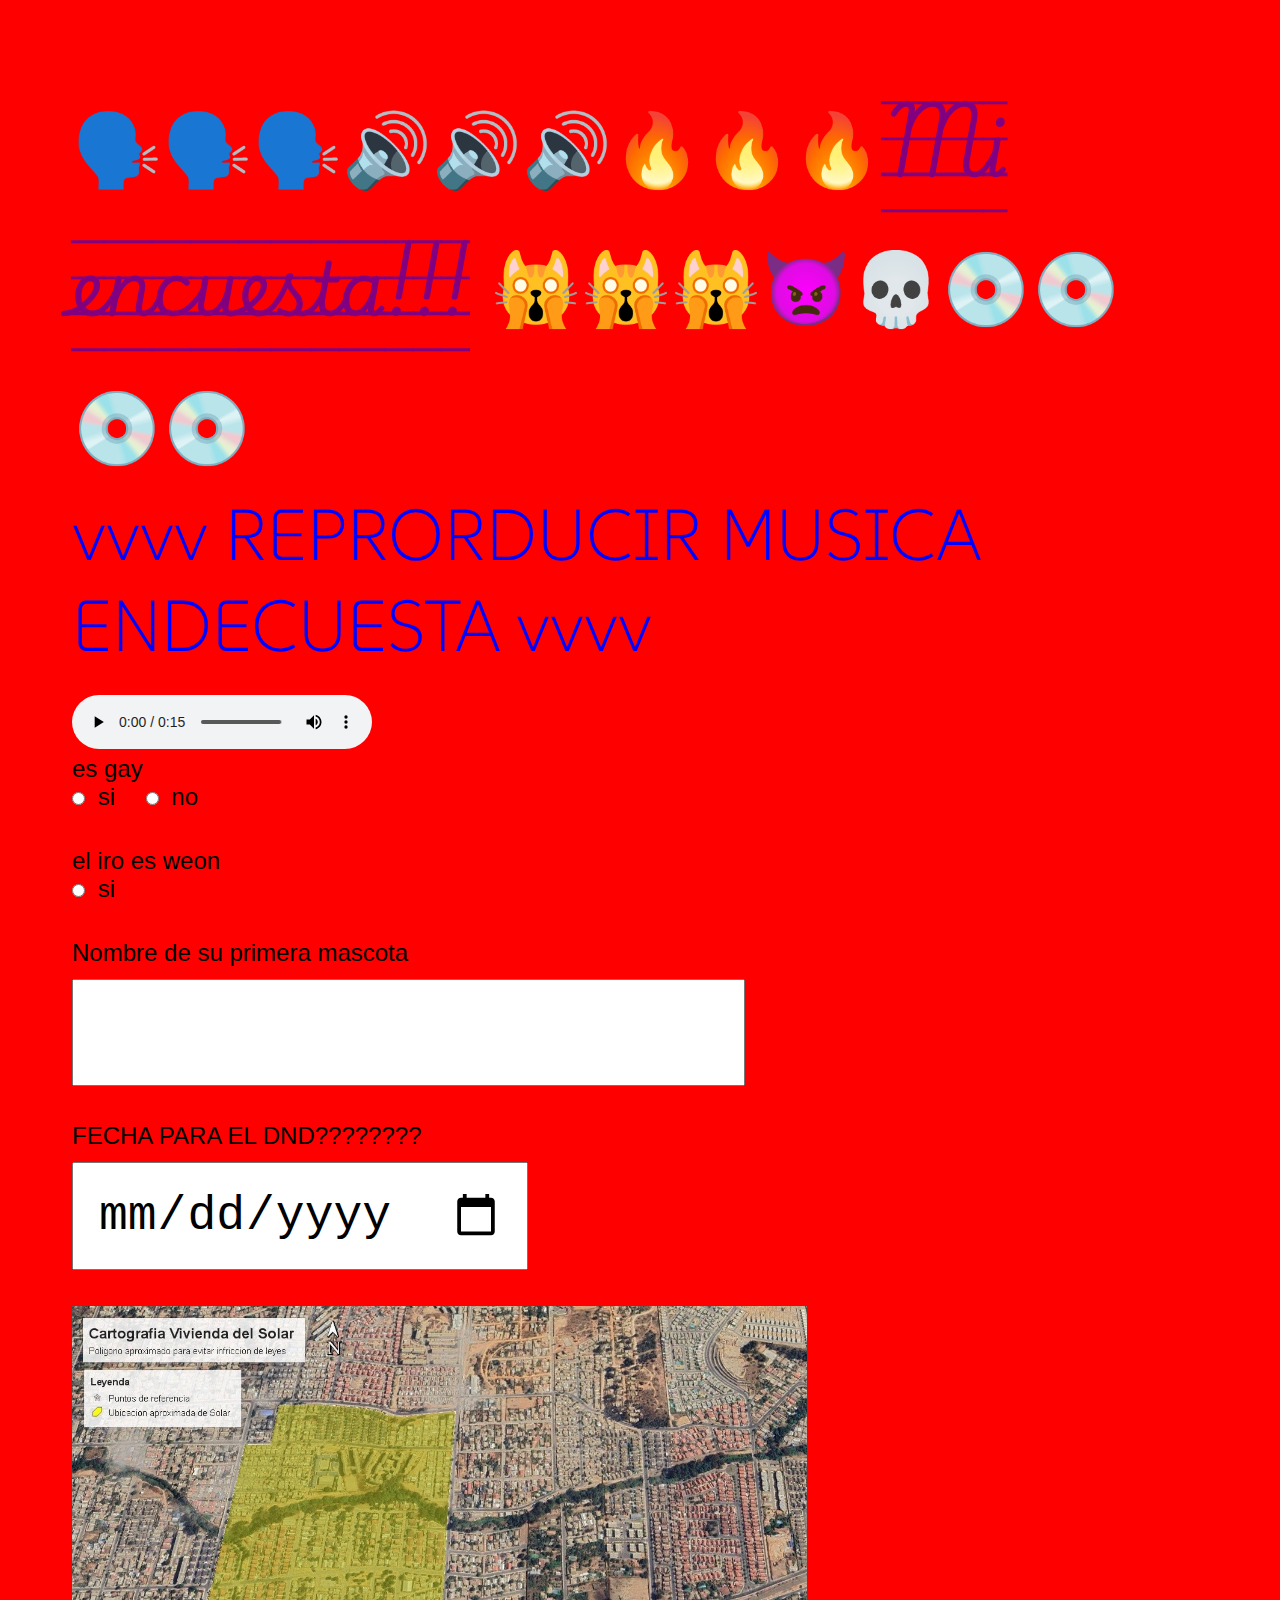
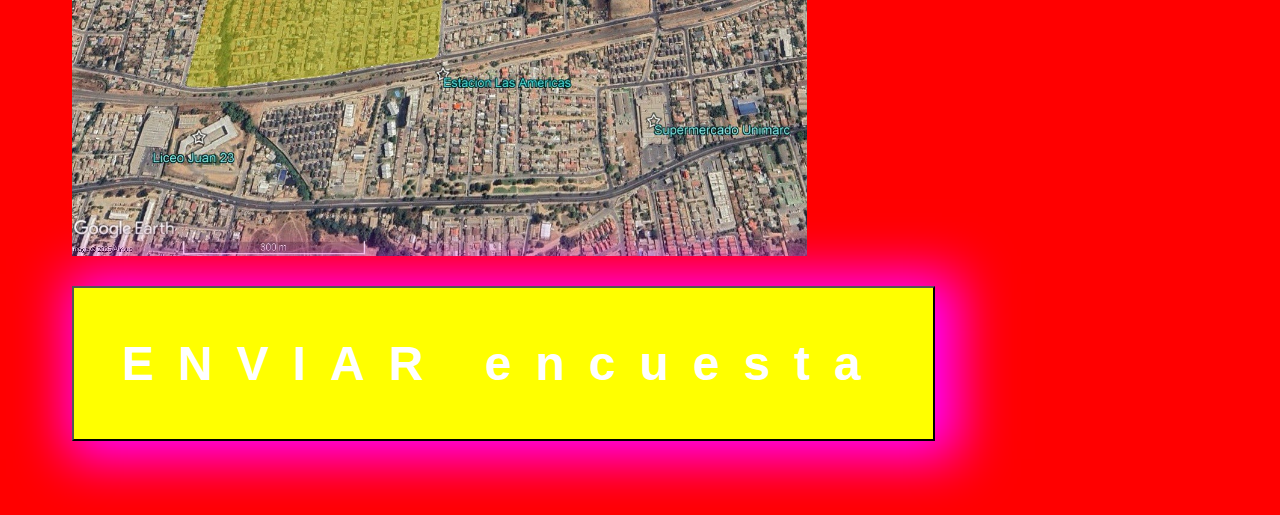
<file: index.html>
<!DOCTYPE html>
<html lang="en">
<head>
    <meta charset="UTF-8">
    <meta name="viewport" content="width=device-width, initial-scale=1.0">
    <title>ENCUESTA &#128513; &#128513; &#128517;&#128511;</title>
    <link rel="stylesheet" href="styles.css">
    <link rel="preconnect" href="https://fonts.googleapis.com">
    <link rel="preconnect" href="https://fonts.gstatic.com" crossorigin>
    <link href="https://fonts.googleapis.com/css2?family=Playwrite+ZA+Guides&display=swap" rel="stylesheet">
    <link href="https://fonts.googleapis.com/css2?family=Playwrite+ZA+Guides&family=SUSE:wght@100..800&display=swap"
        rel="stylesheet">
        <link href="https://fonts.cdnfonts.com/css/impact" rel="stylesheet">

</head>
<body>
    
    <h1>&#128483;&#65039;&#128483;&#65039;&#128483;&#65039;&#128266;&#128266;&#128266;&#128293;&#128293;&#128293;Mi encuesta!!! &#128576;&#128576;&#128576;&#128127;&#128128;&#128191;&#128191;&#128191;&#128191;</h1>
    <h3>vvvv REPRORDUCIR MUSICA ENDECUESTA vvvv</h3>


    <audio autoplay controls loop src="musicadeencuesta.mp3"></audio>
    <form action="">
        <label for="">es gay</label>
        <div class="group">
            <input type="radio" name="" id="gay1">
            <label for="gay1">si</label>
            <input type="radio" name="" id="gay2">
            <label for="gay2">no</label>
        </div>

        <div class="group">
            <div><label for="">el iro es weon</label></div>
            <input type="radio" name="" id="iro">
            <label for="iro">si</label>
        </div>

        <div class="group">
            <label for="">Nombre de su primera mascota</label>
            <input type="text" name="" id="">
        </div>

        <div class="group">
            <label for="fecha">FECHA PARA EL DND????????</label>
            <input type="date" name="" id="fecha">
        </div>

        <img src="mapa-amigo.jpg" style="margin-bottom: 1rem;" height="550" alt="">

        <h4 id="texto" style="display: none; margin-bottom: 3rem; position: fixed; left: 50%; top: 50%; transform: translate(-50%); font-size: 6rem;">redirijiendo...</h4>

        <input id="enbiar" type="submit" value="ENVIAR encuesta">
    </form>

    <script src="script.js"></script>
</body>
</html>
</file>
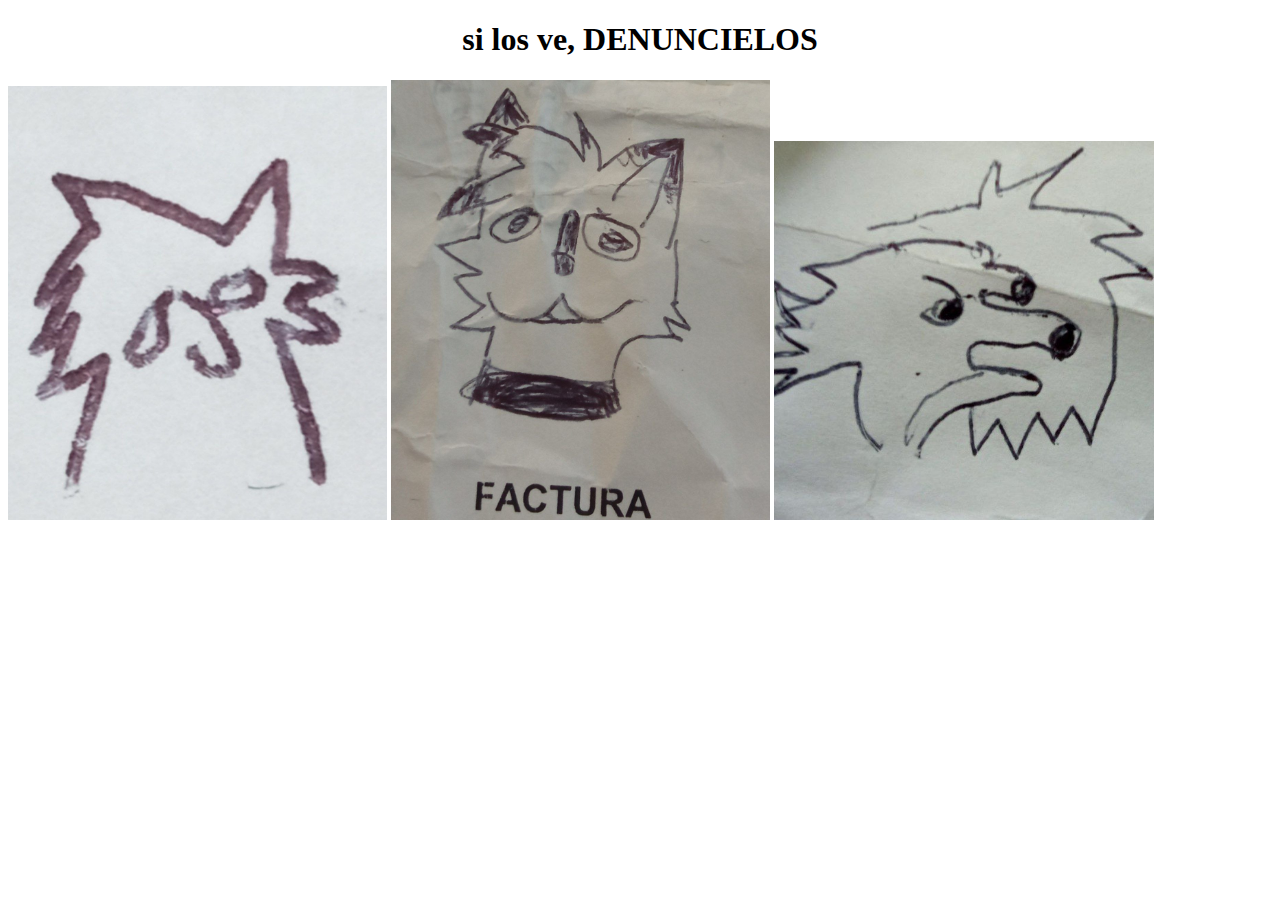
<file: secreto.html>
<!DOCTYPE html>
<html lang="en">
<head>
    <meta charset="UTF-8">
    <meta name="viewport" content="width=device-width, initial-scale=1.0">
    <title>PAGINA</title>
</head>
<body>

    <h1 style="text-align: center;">si los ve, DENUNCIELOS</h1>
    <img width="30%" src="receipt.jpg" alt="">
    <img width="30%" src="factura.jpg" alt="">
    <img width="30%" src="boleta.jpg" alt="">
</body>
</html>
</file>
<file: styles.css>
* {
    margin: 0;
}

body {
    background-color: red;
    font-family: 'Impact', sans-serif;
    padding: 3rem
}

h3 {
    font-family: "SUSE", sans-serif;
    font-weight: 200;
    font-size: 3rem;
    margin-bottom: 1rem;
    color: blue;
}
:root {
    font-size: 24px;
}
h1 {
    font-size: 3rem;
    font-family: "Playwrite ZA Guides", cursive;
    color: purple;
}

.group {
    margin-bottom: 1.5rem;
}

input[type="radio"] {
    margin-right: 0.25rem;
}

input[type="radio"] + label{
    margin-right: 1rem;
}

input[type="text"], input[type="date"] {
    display: block;
    padding: 1rem;
    font-size: 2rem;
    margin-top: 0.5rem;

}

input[type="submit"] {
    padding: 2rem;
    background-color: yellow;
    color: #fff;
    font-size: 2rem;
    font-weight: 800;
    letter-spacing: 1rem;
    box-shadow: 10px 3px 50px 15px rgba(255,0, 255,1)
}


@keyframes aparecer {
    0% {
        opacity: 0.5;
        transform: translateY(-300px);
    }

    80% {
        transform: translateY(0);
    }

    91% {
        transform: translateX(-50px)
    }

    93% {
        transform: translateX(50px)
    }

    95% {
        transform: translateX(-100px)
    }

    97% {
        transform: translateX(200px)
    }
    99% {
        transform: translateY(1000px)
    }

    100% {
        opacity: 1;
        transform: translateY(0);
    }
}

@keyframes boton {
    0% {
        transform: translateX(-50px);
    }
    25% {
        transform: translateX(-500px);
        transform: translateY(504px);
    
    }

    50% {
        transform: translateX(200px);
        transform: translateY(50px);
    }

    75% {
        transform: translateX(-200px);
            transform: translateY(-50px);
    }
}

@keyframes identifier {
    0% {
            transform: translateX(20px);
            transform: translateY(20px);
        }
    
        25% {
            transform: translateX(-20px);
            transform: translateY(20px);
    
        }
    
        50% {
            transform: translateX(20px);
            transform: translateY(-20px);
        }
    
        75% {
            transform: translateX(-20px);
            transform: translateY(-20px);
        }
}
h1 {
    animation: aparecer 3s ease-out infinite;
}

#enbiar {
    animation: boton 500ms infinite;
}

h4 {
    animation: identifier 2s ease-out infinite;
}
</file>
